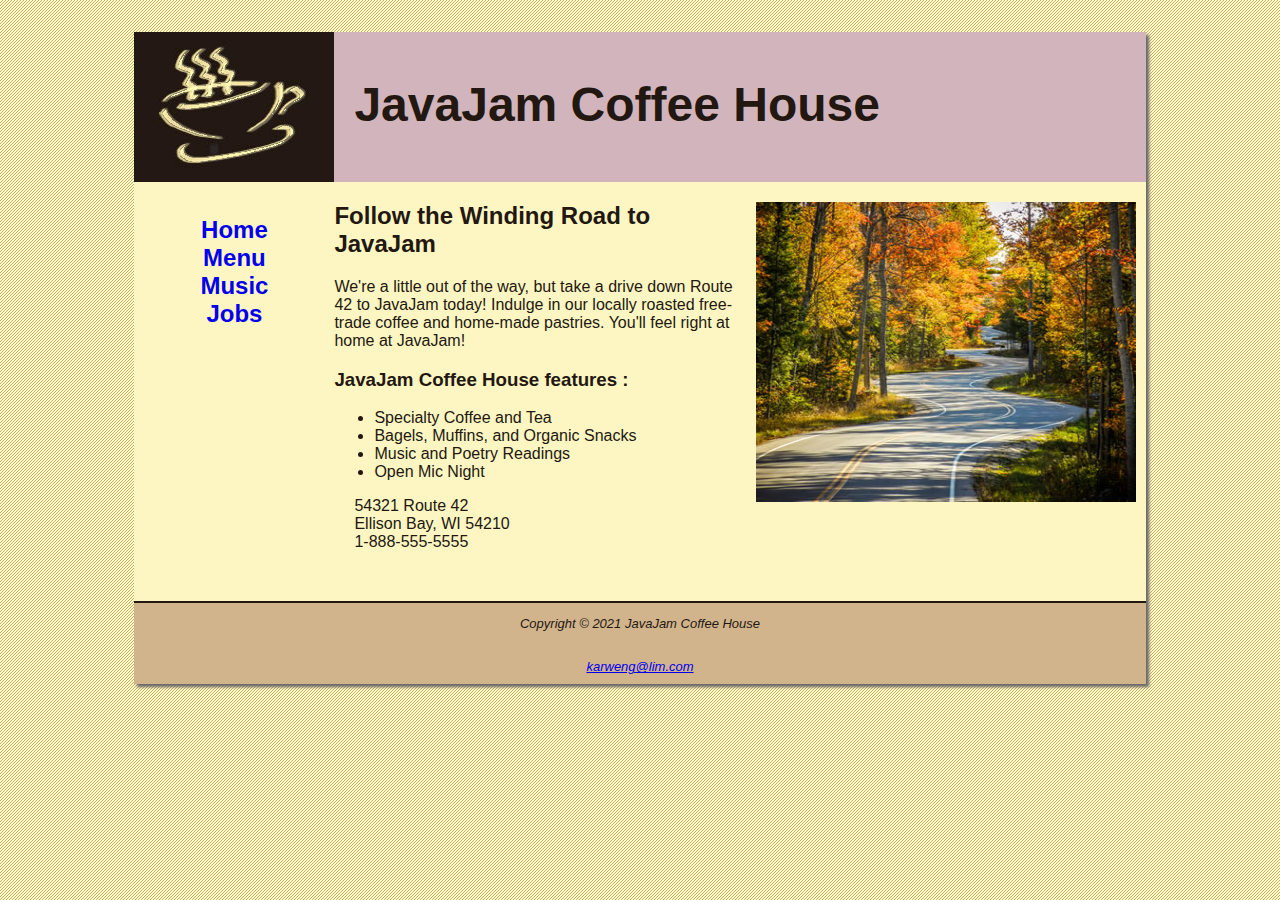
<file: Tutorial02/index.html>
<!DOCTYPE html>
<html lang="en">
<head>
    <meta charset="UTF-8">
    <meta name="viewport" content="width=device-width, initial-scale=1.0">
    <title>JavaJam Coffee House</title>
    <link rel = "stylesheet" href = "javajam.css">
</head>
<body>
    <div id = "wrapper">
        <header>
            <h1>
                JavaJam Coffee House
            </h1>
        </header>
            <nav>
                <ul>
                    <li>
                        <a href = "index.html">Home</a>
                    </li>
                    <li>
                        <a href = "menu.html">Menu</a>
                    </li>
                   <li>
                    <a href = "music.html">Music</a>
                   </li> 
                    <li>
                        <a href = "jobs.html">Jobs</a>
                    </li>

                </ul>
          
            </nav>
       
    
        <main>
            <img class = "floatright" src = "windingroad.jpg" alt = "winding road through the woods" width = "400" height = " 300">
            <h2>Follow the Winding Road to JavaJam</h2>
            <p>
                We're a little out of the way, but take a drive down Route 42 to JavaJam today! Indulge in
                our locally roasted free-trade coffee and home-made pastries. You'll feel right at home at
                JavaJam!
            </p>
            <h3>
                JavaJam Coffee House features : 
            </h3>
            <ul>
                <li>Specialty Coffee and Tea</li>
                <li>Bagels, Muffins, and Organic Snacks</li>
                <li>Music and Poetry Readings</li>
                <li>Open Mic Night</li>
            </ul>
    
            <div id = "address">
                54321 Route 42
                <br>
                Ellison Bay, WI 54210
                <br>
                1-888-555-5555
            </div>
        </main>
    
        <br>
        <footer>
            <p>
                Copyright © 2021 JavaJam Coffee House
            </p>
            <br>
            
            <a target = "_blank" href = "https://www.youtube.com/"><i>karweng@lim.com</i></a>
    
        </footer>

    </div>
    
</body>
</html>
</file>
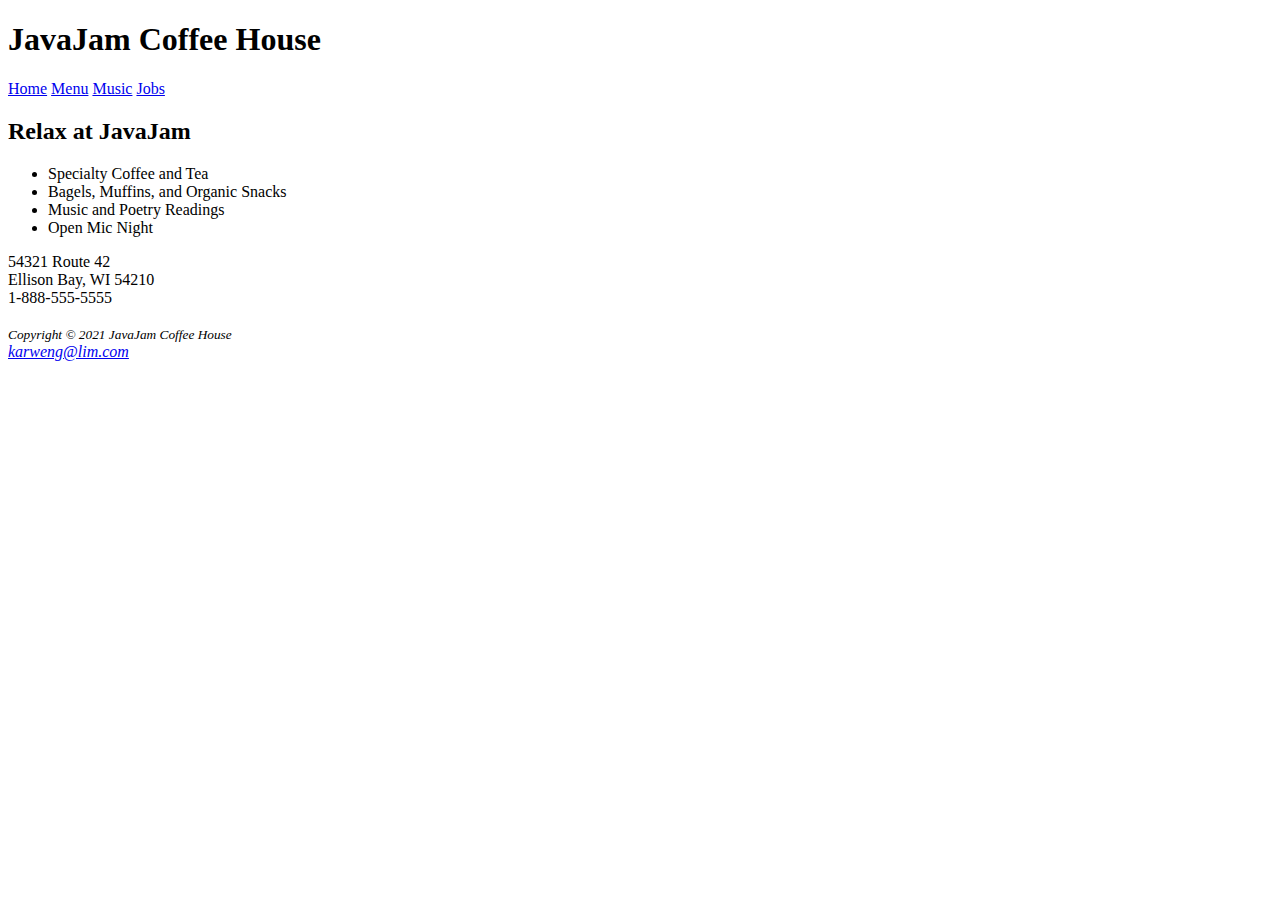
<file: Tutorial01/JavaJam/index.html>
<!DOCTYPE html>
<html lang="en">
<head>
    <meta charset="UTF-8">
    <meta name="viewport" content="width=device-width, initial-scale=1.0">
    <title>JavaJam Coffee House</title>
</head>
<body>
    <header>
        <h1>
            JavaJam Coffee House
        </h1>
    </header>

    <nav>
        <a href = "index.html">Home</a>
        <a href = "menu.html">Menu</a>
        <a href = "music.html">Music</a>
        <a href = "jobs.html">Jobs</a>
    </nav>
      

    <main>
        <h2>Relax at JavaJam</h2>
        <ul>
            <li>Specialty Coffee and Tea</li>
            <li>Bagels, Muffins, and Organic Snacks</li>
            <li>Music and Poetry Readings</li>
            <li>Open Mic Night</li>
        </ul>

        <div>
            54321 Route 42
            <br>
            Ellison Bay, WI 54210
            <br>
            1-888-555-5555
        </div>
    </main>

    <br>
    <footer>
        <i>
            <small>
                Copyright © 2021 JavaJam Coffee House

            </small>
        </i>
        <br>
        
        <a target = "_blank" href = "https://www.youtube.com/"><i>karweng@lim.com</i></a>

    </footer>
</body>
</html>
</file>
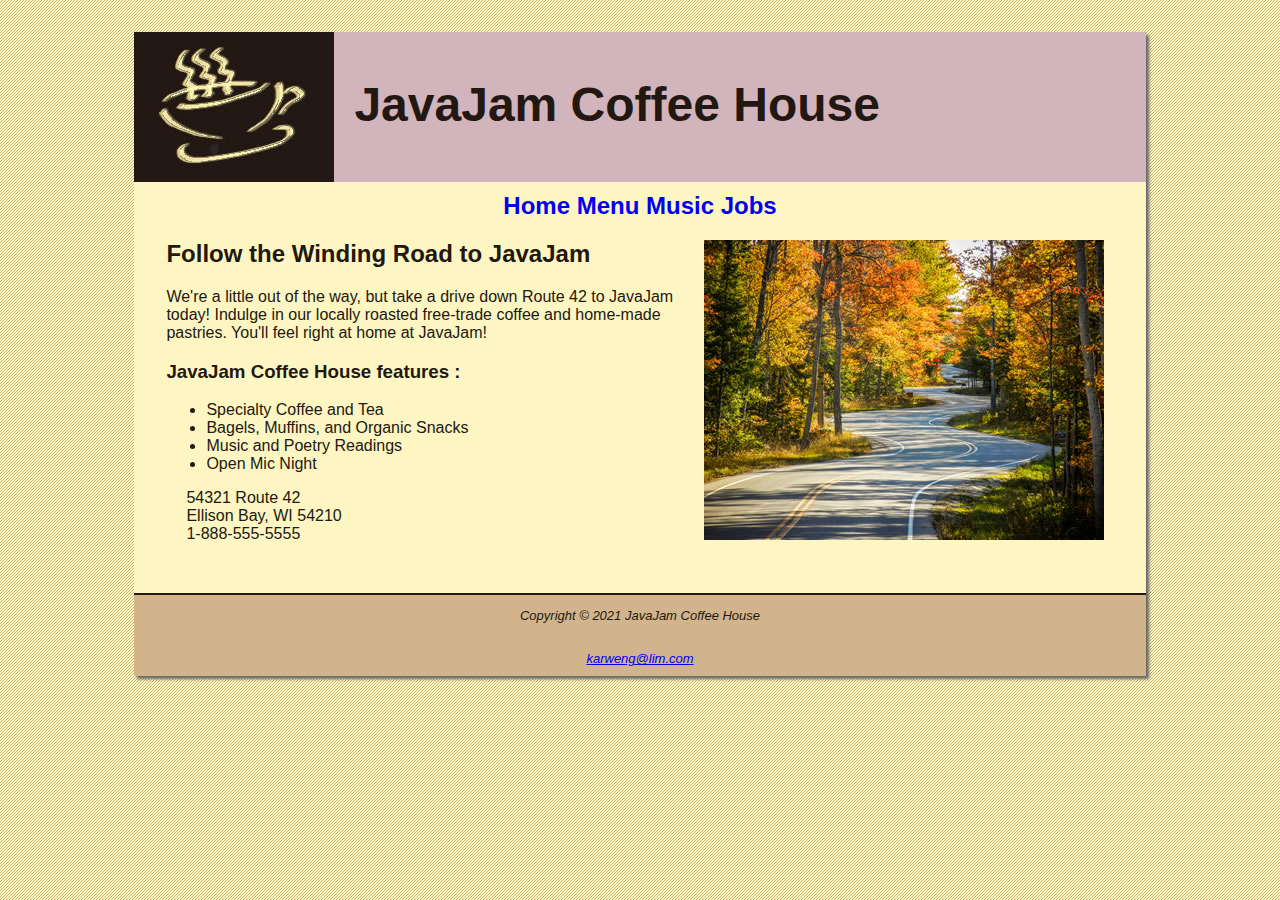
<file: Tutorial02/JavaJam2/index.html>
<!DOCTYPE html>
<html lang="en">
<head>
    <meta charset="UTF-8">
    <meta name="viewport" content="width=device-width, initial-scale=1.0">
    <title>JavaJam Coffee House</title>
    <link rel = "stylesheet" href = "javajam.css">
</head>
<body>
    <div id = "wrapper">
        <header>
            <h1>
                JavaJam Coffee House
            </h1>
        </header>
           <nav>
                <a href = "index.html">Home</a>
            
                <a href = "menu.html">Menu</a>
            
                <a href = "music.html">Music</a>
            
                <a href = "jobs.html">Jobs</a>
            </nav>
       
    
        <main>
            <img class = "floatright" src = "windingroad.jpg" alt = "winding road through the woods" width = "400" height = " 300">
            <h2>Follow the Winding Road to JavaJam</h2>
            <p>
                We're a little out of the way, but take a drive down Route 42 to JavaJam today! Indulge in
                our locally roasted free-trade coffee and home-made pastries. You'll feel right at home at
                JavaJam!
            </p>
            <h3>
                JavaJam Coffee House features : 
            </h3>
            <ul>
                <li>Specialty Coffee and Tea</li>
                <li>Bagels, Muffins, and Organic Snacks</li>
                <li>Music and Poetry Readings</li>
                <li>Open Mic Night</li>
            </ul>
    
            <div id = "address">
                54321 Route 42
                <br>
                Ellison Bay, WI 54210
                <br>
                1-888-555-5555
            </div>
        </main>
    
        <br>
        <footer>
            <p>
                Copyright © 2021 JavaJam Coffee House
            </p>
            <br>
            
            <a target = "_blank" href = "https://www.youtube.com/"><i>karweng@lim.com</i></a>
    
        </footer>

    </div>
    
</body>
</html>
</file>
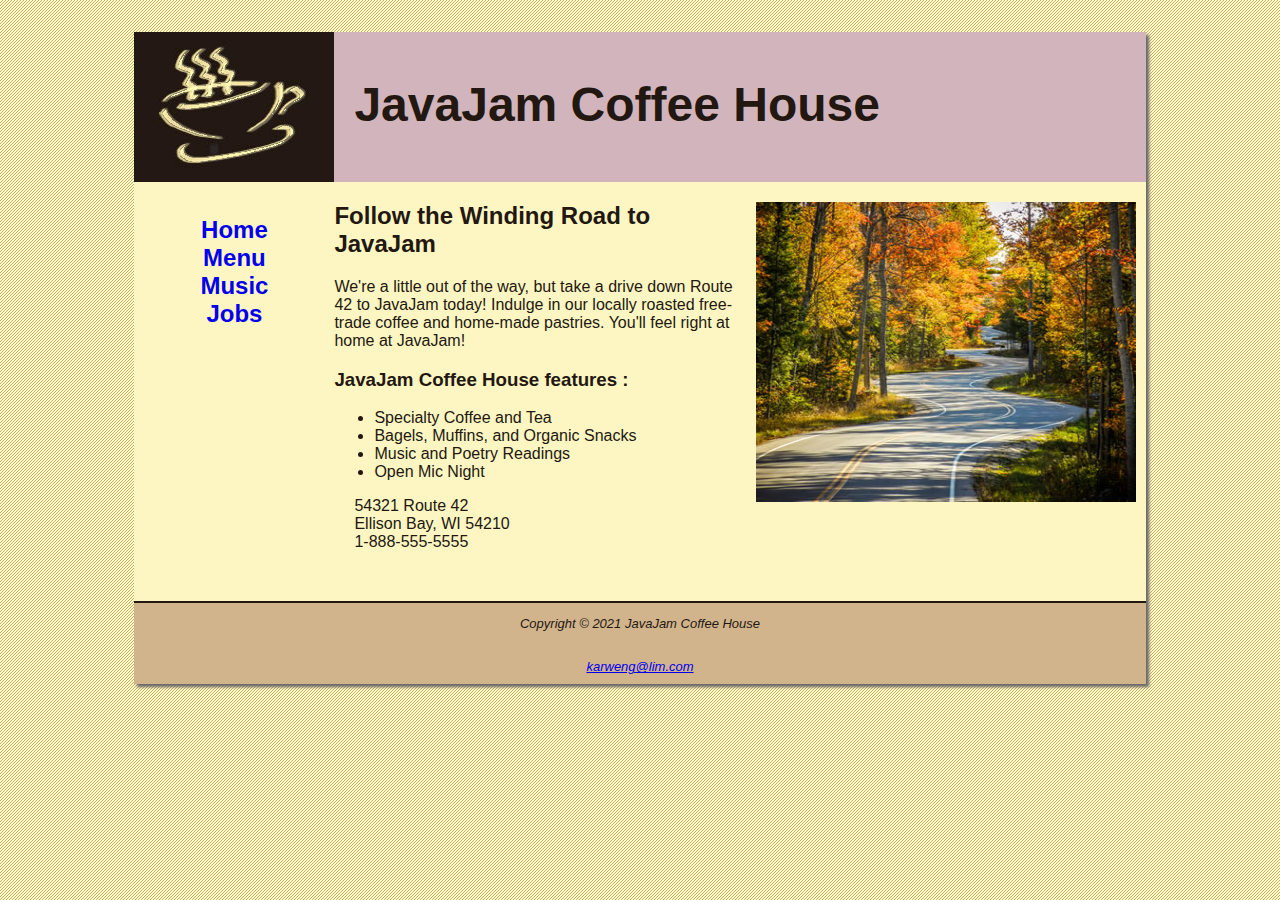
<file: Tutorial03/Q4/JavaJam/JavaJam4/index.html>
<!DOCTYPE html>
<html lang="en">
<head>
    <meta charset="UTF-8">
    <meta name="viewport" content="width=device-width, initial-scale=1.0">
    <title>JavaJam Coffee House</title>
    <link rel = "stylesheet" href = "javajam.css">
</head>
<body>
    <div id = "wrapper">
        <header>
            <h1>
                JavaJam Coffee House
            </h1>
        </header>
            <nav>
                <ul>
                    <li>
                        <a href = "index.html">Home</a>
                    </li>
                    <li>
                        <a href = "menu.html">Menu</a>
                    </li>
                   <li>
                    <a href = "music.html">Music</a>
                   </li> 
                    <li>
                        <a href = "jobs.html">Jobs</a>
                    </li>

                </ul>
          
            </nav>
       
    
        <main>
            <img class = "floatright" src = "windingroad.jpg" alt = "winding road through the woods" width = "400" height = " 300">
            <h2>Follow the Winding Road to JavaJam</h2>
            <p>
                We're a little out of the way, but take a drive down Route 42 to JavaJam today! Indulge in
                our locally roasted free-trade coffee and home-made pastries. You'll feel right at home at
                JavaJam!
            </p>
            <h3>
                JavaJam Coffee House features : 
            </h3>
            <ul>
                <li>Specialty Coffee and Tea</li>
                <li>Bagels, Muffins, and Organic Snacks</li>
                <li>Music and Poetry Readings</li>
                <li>Open Mic Night</li>
            </ul>
    
            <div id = "address">
                54321 Route 42
                <br>
                Ellison Bay, WI 54210
                <br>
                1-888-555-5555
            </div>
        </main>
    
        <br>
        <footer>
            <p>
                Copyright © 2021 JavaJam Coffee House
            </p>
            <br>
            
            <a target = "_blank" href = "https://www.youtube.com/"><i>karweng@lim.com</i></a>
    
        </footer>

    </div>
</body>
</html>
</file>
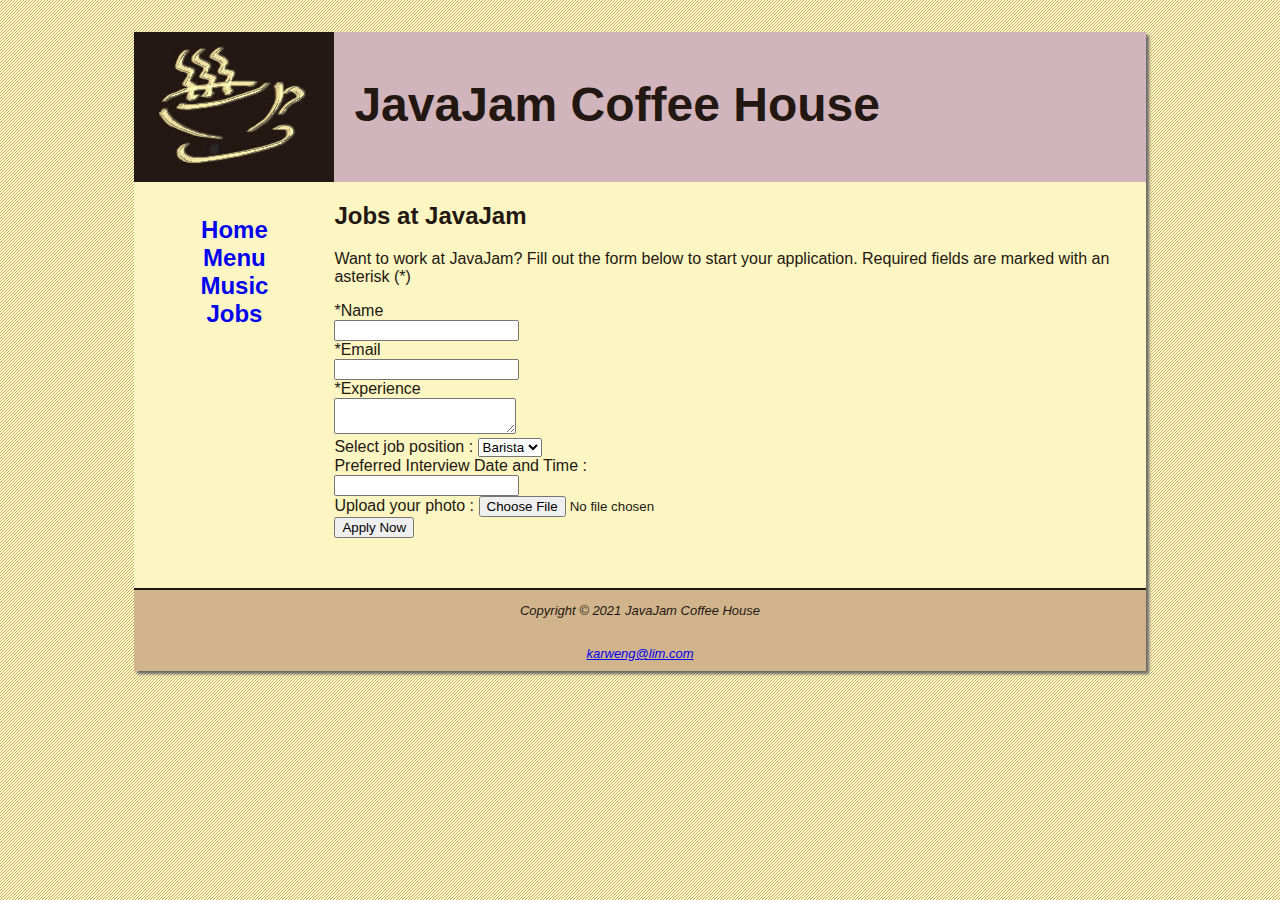
<file: Tutorial02/jobs.html>
<!DOCTYPE html>
<html lang="en">
<head>
    <meta charset="UTF-8">
    <meta name="viewport" content="width=device-width, initial-scale=1.0">
    <title>JavaJam Coffee House Jobs</title>
    <link rel = "stylesheet" href = "javajam.css">
</head>
<body>

    <div id = "wrapper">
        <header>
            <h1>
                JavaJam Coffee House
            </h1>
        </header>
    
        <nav>
            <ul>
                <li>
                    <a href = "index.html">Home</a>
                </li>
                <li>
                    <a href = "menu.html">Menu</a>
                </li>
               <li>
                <a href = "music.html">Music</a>
               </li> 
                <li>
                    <a href = "jobs.html">Jobs</a>
                </li>

            </ul>
        </nav>
          
        <main>
            <h2>Jobs at JavaJam</h2>
            <p>Want to work at JavaJam? Fill out the form below to start your application. Required fields are marked with an asterisk (*)</p>
            <form method = "post" action = "http://webdevbasics.net/scripts/javajam8.php">
                <label for = "name">*Name</label>
                <br>
                <input type = "text" id = "name">
                <br>
                <label for = "email">*Email</label>
                <br>
                <input type = "text" id = "email">
                <br>
                <label for = "experience">*Experience</label>
                <br>
                <textarea></textarea>
                <br>
                <label for = "position">Select job position : </label>
                
                <select name = "position">
                    <option  value = "barista">Barista</option>
                </select>
                <br>
                <label for = "interview">Preferred Interview Date and Time :</label>
                <br>
                <input type = "datetime">
                <br>
                <label for ="photo">Upload your photo :</label>
                <input type = "file">
                <br>
                <button>Apply Now</button>
            </form>
        </main>
    
        <br>
        <footer>
            <p>
                Copyright © 2021 JavaJam Coffee House
            </p>
            <br>
            
            <a target = "_blank" href = "https://www.youtube.com/"><i>karweng@lim.com</i></a>
    
        </footer>

    </div>
 
</body>
</html>
</file>
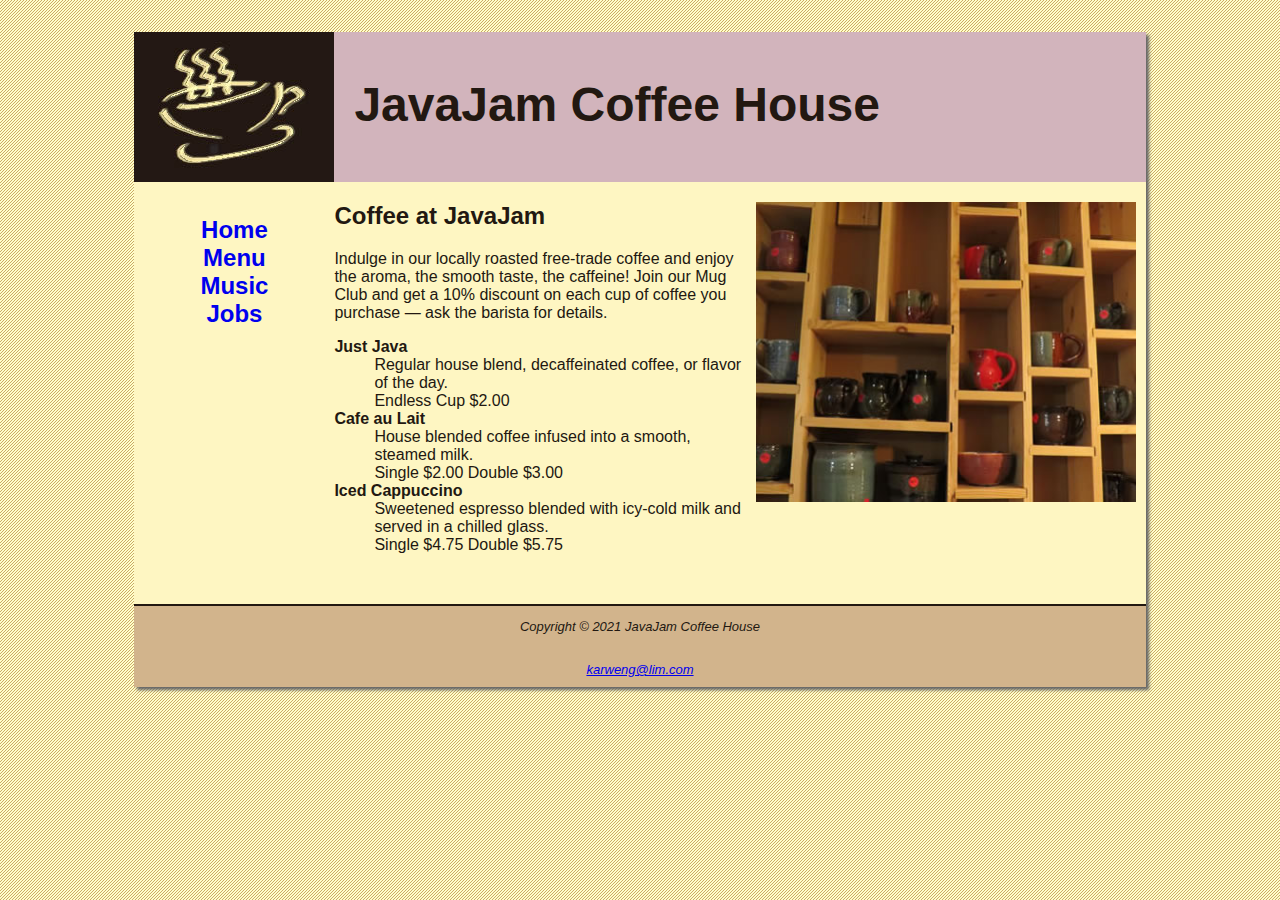
<file: Tutorial02/menu.html>
<!DOCTYPE html>
<html lang="en">
<head>
    <meta charset="UTF-8">
    <meta name="viewport" content="width=device-width, initial-scale=1.0">
    <title>JavaJam Coffee House</title>
    <link rel = "stylesheet" href = "javajam.css">
</head>
<body>
<div id = "wrapper">

    <header>
        <h1>
            JavaJam Coffee House
        </h1>
    </header>

        <nav>
            <ul>
                <li>
                    <a href = "index.html">Home</a>
                </li>
                <li>
                    <a href = "menu.html">Menu</a>
                </li>
               <li>
                <a href = "music.html">Music</a>
               </li> 
                <li>
                    <a href = "jobs.html">Jobs</a>
                </li>

            </ul>
        </nav>
        

    <main>
        <img class = "floatright" src = "mugs.jpg" alt = "mugs on a wall" width = "400" height = "300">
        <h2>Coffee at JavaJam</h2>
        <p>
            Indulge in our locally roasted free-trade coffee and enjoy the aroma, the smooth taste, the
            caffeine! Join our Mug Club and get a 10% discount on each cup of coffee you purchase —
            ask the barista for details.

        </p>
            <dt>
                <strong>
                    Just Java
                </strong>
                <dd>
                    Regular house blend, decaffeinated coffee, or flavor of the day.
                </dd>
                <dd>
                    Endless Cup $2.00
                </dd>
            </dt>

            <dt>
                <strong>
                    Cafe au Lait
                </strong>
                <dd>
                    House blended coffee infused into a smooth, steamed milk.
                </dd>
                <dd>
                    Single $2.00 Double $3.00
                </dd>
            </dt>

            <dt>
                <strong>
                    Iced Cappuccino
                </strong>
                <dd>
                    Sweetened espresso blended with icy-cold milk and served in a chilled glass.
                </dd>
                <dd>
                    Single $4.75 Double $5.75
                </dd>
            </dt>

    </main>

    <br>
    <footer>
        <p>
            Copyright © 2021 JavaJam Coffee House
        </p>
        <br>
        
        <a target = "_blank" href = "https://www.youtube.com/"><i>karweng@lim.com</i></a>

    </footer>
</div>
 
</body>
</html>
</file>
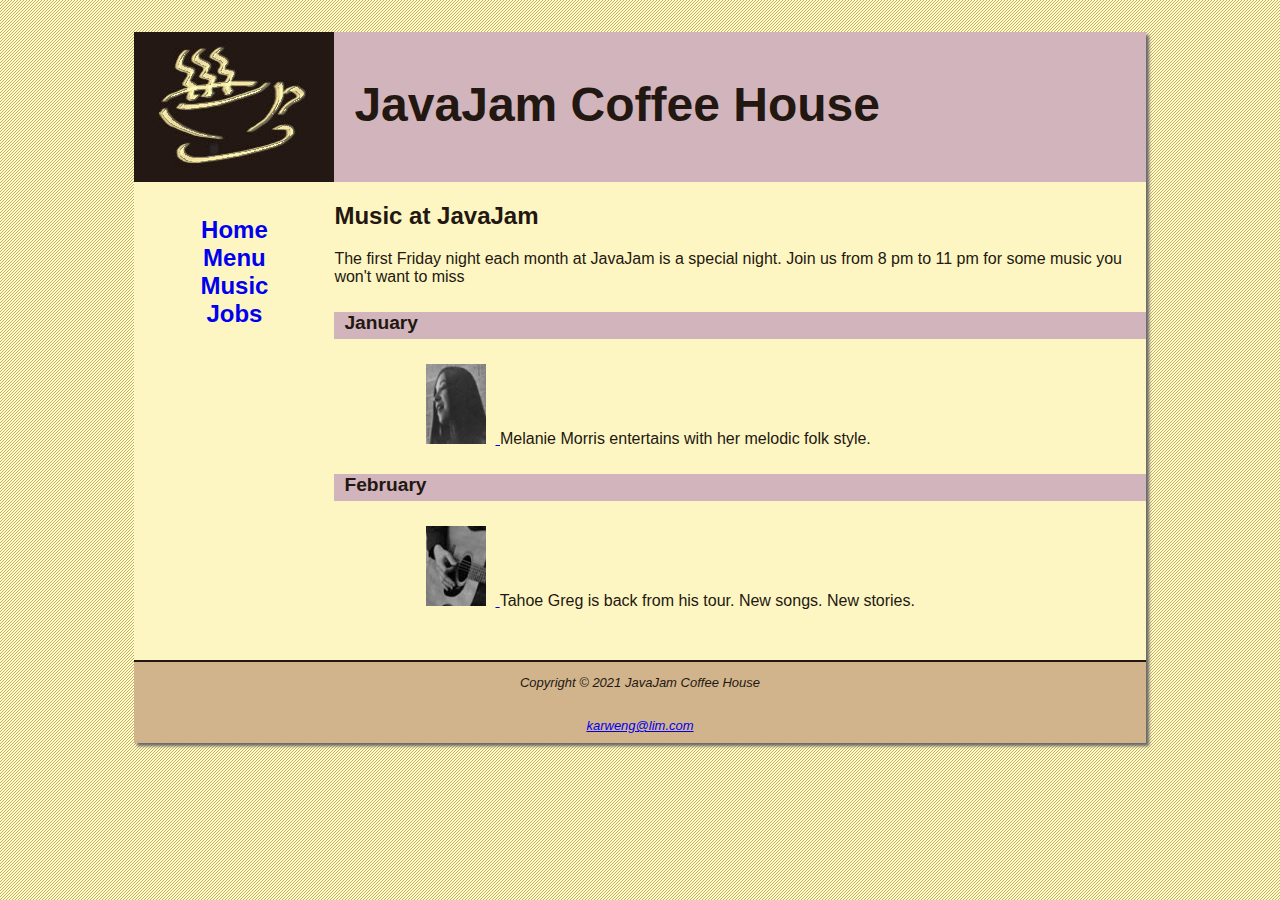
<file: Tutorial02/music.html>
<!DOCTYPE html>
<html lang="en">
<head>
    <meta charset="UTF-8">
    <meta name="viewport" content="width=device-width, initial-scale=1.0">
    <title>JavaJam Coffee House Music</title>
    <link rel = "stylesheet" href = "javajam.css">
</head>
<body>
    <div id = "wrapper">
        <header>
            <h1>
                JavaJam Coffee House
            </h1>
        </header>
    
        <nav>
            <ul>
                <li>
                    <a href = "index.html">Home</a>
                </li>
                <li>
                    <a href = "menu.html">Menu</a>
                </li>
               <li>
                <a href = "music.html">Music</a>
               </li> 
                <li>
                    <a href = "jobs.html">Jobs</a>
                </li>

            </ul>
        </nav>
            
        <main>
            <h2>Music at JavaJam</h2>
            <p>
            The first Friday night each month at JavaJam is a special night. Join us from 8 pm to 11
            pm for some music you won't want to miss
            </p>
            <div>
                <h4>
                    January
                </h4>
                <div class = "details">
                    <a href = "melanie.jpg">
                        <img src = "melaniethumb.jpg" alt = "Melanie Morris" width = "80" height = "80">
                    </a>
                    Melanie Morris entertains with her melodic folk style.
                </div>
               
            </div>
    
            <div>
                <h4>
                    February
                </h4>
                <div class = "details">
                    <a href = "greg.jpg">
                        <img src = "gregthumb.jpg" alt = "Tahoe Greg" width = "80" height = "80">
                    </a>
                    Tahoe Greg is back from his tour. New songs. New stories.                    
                </div>
            </div>
    
           
        </main>
    
        <br>
        <footer>
            <p>
                Copyright © 2021 JavaJam Coffee House
            </p>
            <br>
            
            <a target = "_blank" href = "https://www.youtube.com/"><i>karweng@lim.com</i></a>
    
        </footer>
    </div>
   
</body>
</html>
</file>
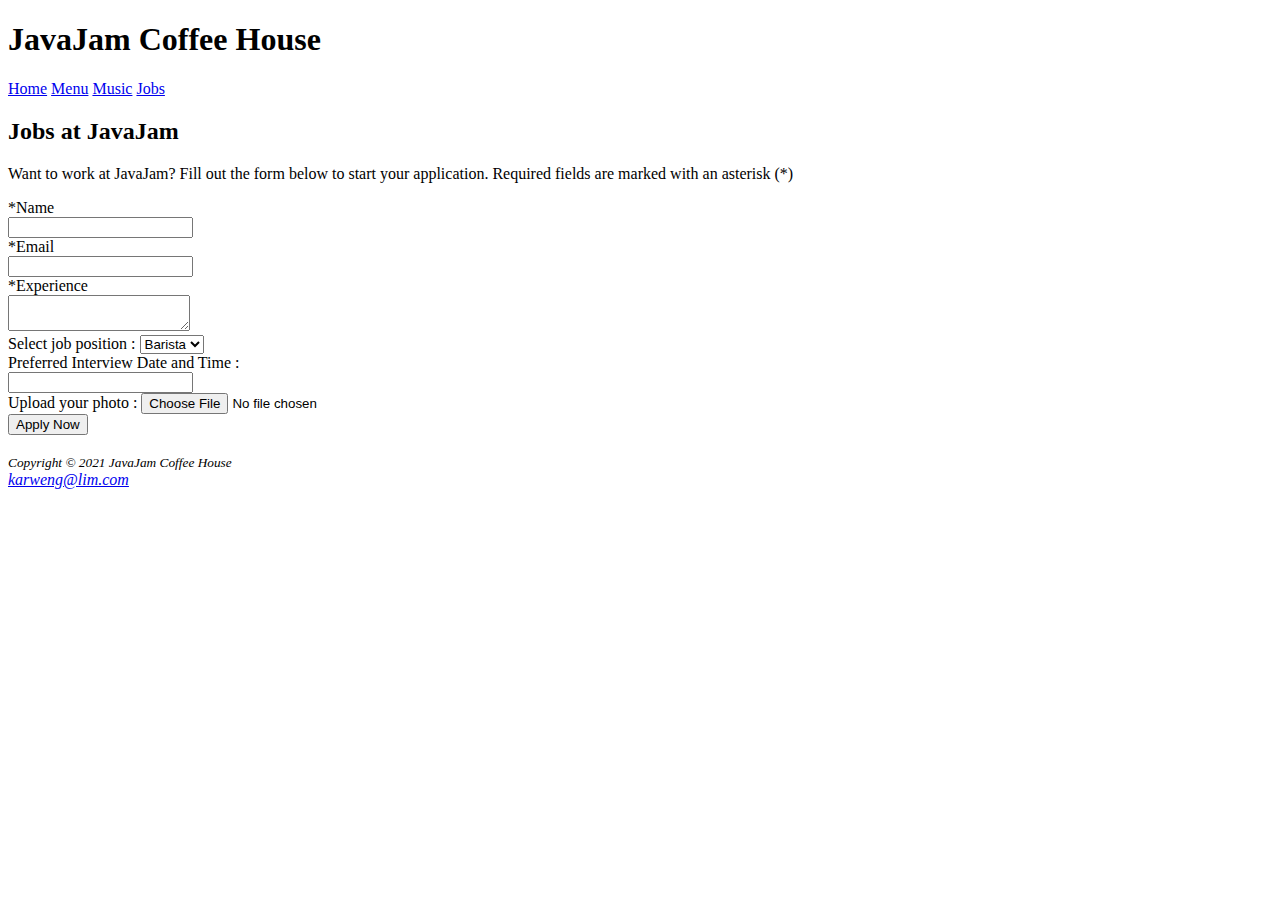
<file: Tutorial01/JavaJam/jobs.html>
<!DOCTYPE html>
<html lang="en">
<head>
    <meta charset="UTF-8">
    <meta name="viewport" content="width=device-width, initial-scale=1.0">
    <title>JavaJam Coffee House Jobs</title>
</head>
<body>
    <header>
        <h1>
            JavaJam Coffee House
        </h1>
    </header>

        <nav>
            <a href = "index.html">Home</a>
            <a href = "menu.html">Menu</a>
            <a href = "music.html">Music</a>
            <a href = "jobs.html">Jobs</a>
        </nav>

    <main>
        <h2>Jobs at JavaJam</h2>
        <p>Want to work at JavaJam? Fill out the form below to start your application. Required fields are marked with an asterisk (*)</p>
        <form method = "post" action = "http://webdevbasics.net/scripts/javajam8.php">
            <label for = "name">*Name</label>
            <br>
            <input type = "text" id = "name">
            <br>
            <label for = "email">*Email</label>
            <br>
            <input type = "text" id = "email">
            <br>
            <label for = "experience">*Experience</label>
            <br>
            <textarea></textarea>
            <br>
            <label for = "position">Select job position : </label>
            
            <select name = "position">
                <option  value = "barista">Barista</option>
            </select>
            <br>
            <label for = "interview">Preferred Interview Date and Time :</label>
            <br>
            <input type = "datetime">
            <br>
            <label for ="photo">Upload your photo :</label>
            <input type = "file">
            <br>
            <button>Apply Now</button>
        </form>
    </main>

    <br>
    <footer>
        <i>
            <small>
                Copyright © 2021 JavaJam Coffee House

            </small>
        </i>
        <br>
        
        <a target = "_blank" href = "https://www.youtube.com/"><i>karweng@lim.com</i></a>

    </footer>
</body>
</html>
</file>
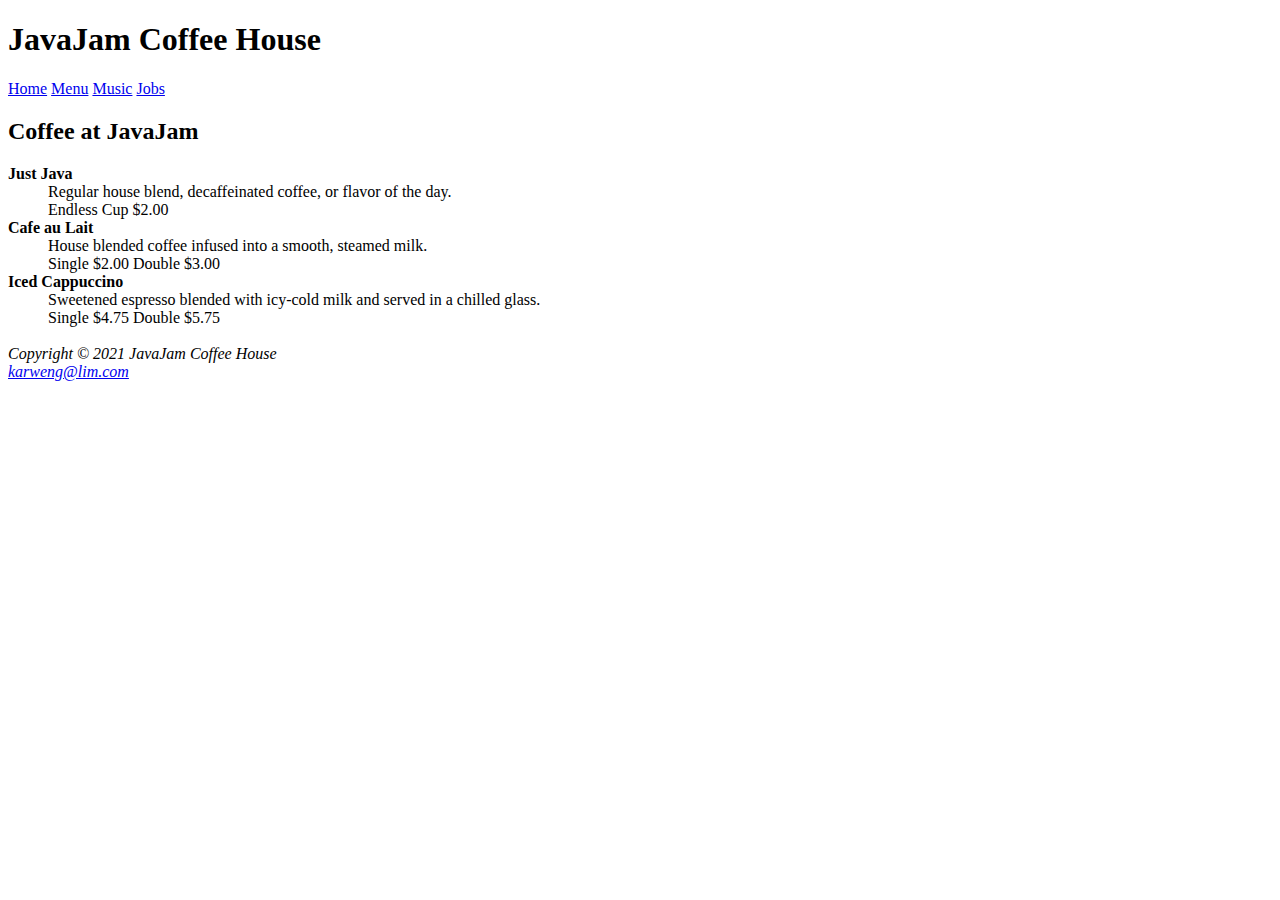
<file: Tutorial01/JavaJam/menu.html>
<!DOCTYPE html>
<html lang="en">
<head>
    <meta charset="UTF-8">
    <meta name="viewport" content="width=device-width, initial-scale=1.0">
    <title>JavaJam Coffee House</title>
</head>
<body>
    <header>
        <h1>
            JavaJam Coffee House
        </h1>
        <a href = "index.html">Home</a>
        <a href = "menu.html">Menu</a>
        <a href = "music.html">Music</a>
        <a href = "jobs.html">Jobs</a>
    </header>

    <main>
        <h2>Coffee at JavaJam</h2>
            <dt>
                <strong>
                    Just Java
                </strong>
                <dd>
                    Regular house blend, decaffeinated coffee, or flavor of the day.
                </dd>
                <dd>
                    Endless Cup $2.00
                </dd>
            </dt>

            <dt>
                <strong>
                    Cafe au Lait
                </strong>
                <dd>
                    House blended coffee infused into a smooth, steamed milk.
                </dd>
                <dd>
                    Single $2.00 Double $3.00
                </dd>
            </dt>

            <dt>
                <strong>
                    Iced Cappuccino
                </strong>
                <dd>
                    Sweetened espresso blended with icy-cold milk and served in a chilled glass.
                </dd>
                <dd>
                    Single $4.75 Double $5.75
                </dd>
            </dt>

    </main>

    <br>
    <footer>
        <i>
            Copyright © 2021 JavaJam Coffee House
        </i>
        <br>
        
        <a target = "_blank" href = "https://www.youtube.com/"><i>karweng@lim.com</i></a>

    </footer>
</body>
</html>
</file>
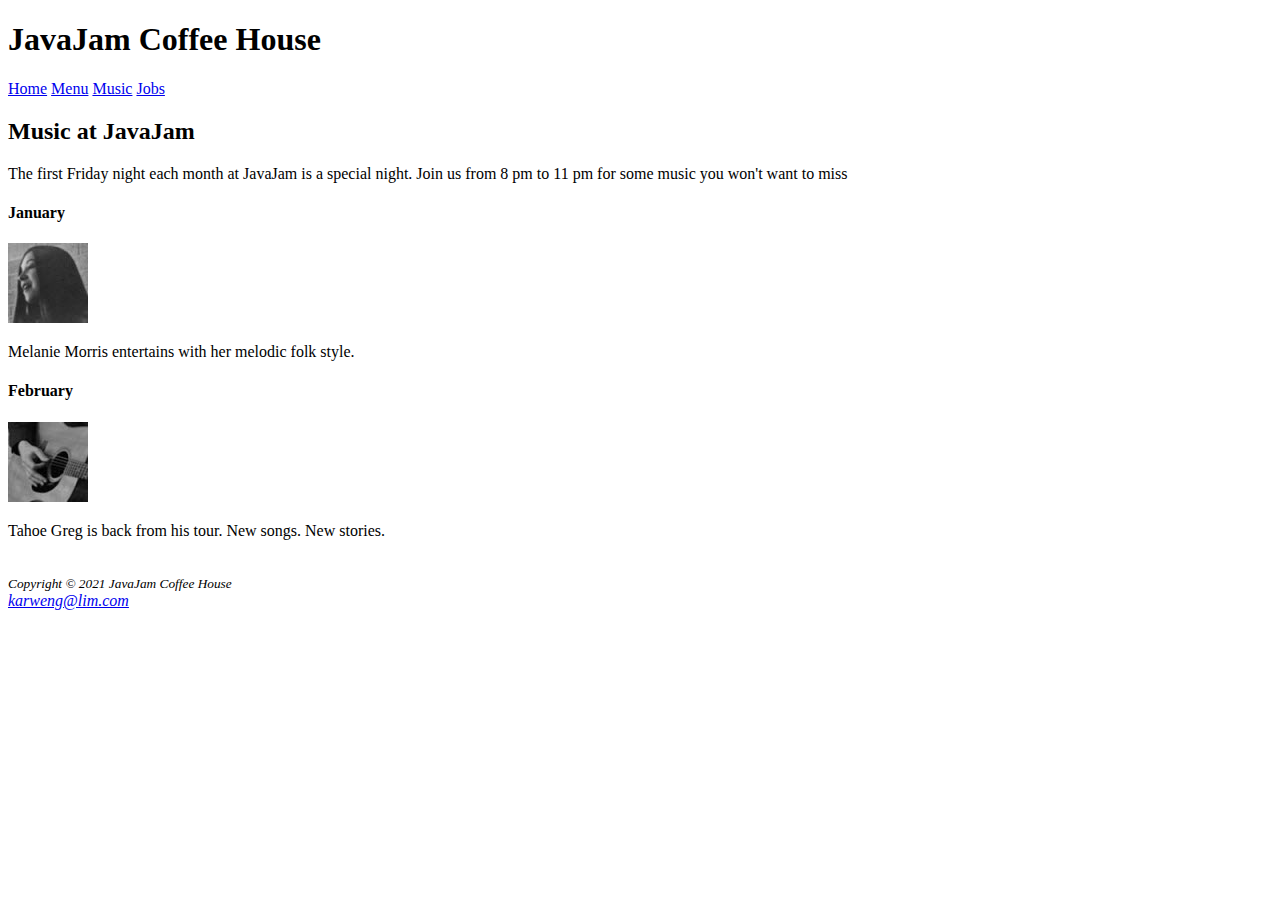
<file: Tutorial01/JavaJam/music.html>
<!DOCTYPE html>
<html lang="en">
<head>
    <meta charset="UTF-8">
    <meta name="viewport" content="width=device-width, initial-scale=1.0">
    <title>JavaJam Coffee House Music</title>
</head>
<body>
    <header>
        <h1>
            JavaJam Coffee House
        </h1>
    </header>

        <nav>
            <a href = "index.html">Home</a>
            <a href = "menu.html">Menu</a>
            <a href = "music.html">Music</a>
            <a href = "jobs.html">Jobs</a>

        </nav>
     

    <main>
        <h2>Music at JavaJam</h2>
        <p>
        The first Friday night each month at JavaJam is a special night. Join us from 8 pm to 11
        pm for some music you won't want to miss
        </p>
        <div>
            <h4>
                January
            </h4>
            <img src = "melaniethumb.jpg">
            <p>Melanie Morris entertains with her melodic folk style.
            </p> <!-- This can be achieved with div following the guideline-->
        </div>

        <div>
            <h4>
                February
            </h4>
            <img src = "gregthumb.jpg">
            <p>
                Tahoe Greg is back from his tour. New songs. New stories.
            </p> <!-- This can be achieved with div following the guideline-->
        </div>

       
    </main>

    <br>
    <footer>
        <i>
            <small>
                Copyright © 2021 JavaJam Coffee House

            </small>
        </i>
        <br>
        
        <a target = "_blank" href = "https://www.youtube.com/"><i>karweng@lim.com</i></a>

    </footer>
</body>
</html>
</file>
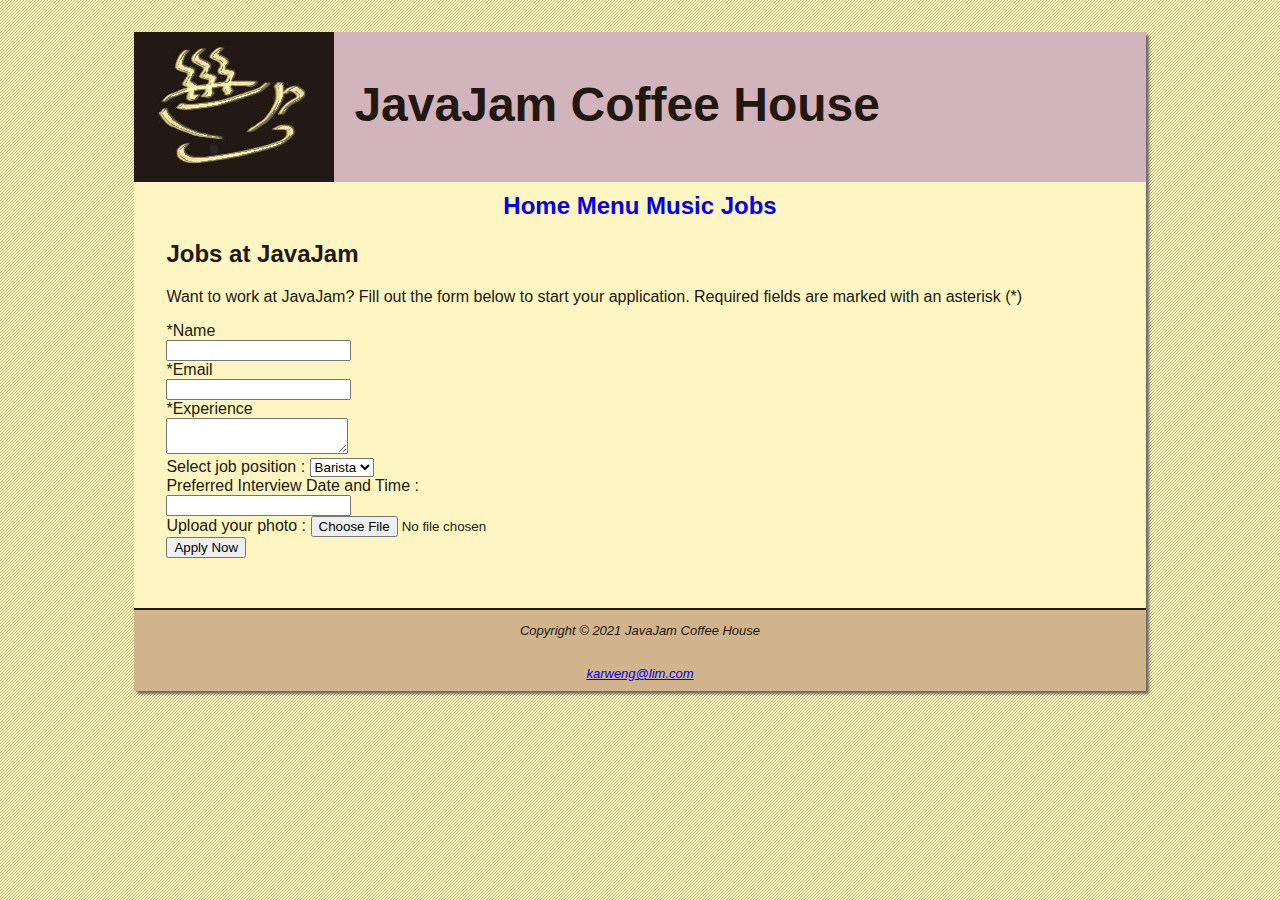
<file: Tutorial02/JavaJam2/jobs.html>
<!DOCTYPE html>
<html lang="en">
<head>
    <meta charset="UTF-8">
    <meta name="viewport" content="width=device-width, initial-scale=1.0">
    <title>JavaJam Coffee House Jobs</title>
    <link rel = "stylesheet" href = "javajam.css">
</head>
<body>

    <div id = "wrapper">
        <header>
            <h1>
                JavaJam Coffee House
            </h1>
        </header>
    
        <nav>
            <a href = "index.html">Home</a>
        
            <a href = "menu.html">Menu</a>
        
            <a href = "music.html">Music</a>
        
            <a href = "jobs.html">Jobs</a>
        </nav>
   
        <main>
            <h2>Jobs at JavaJam</h2>
            <p>Want to work at JavaJam? Fill out the form below to start your application. Required fields are marked with an asterisk (*)</p>
            <form method = "post" action = "http://webdevbasics.net/scripts/javajam8.php">
                <label for = "name">*Name</label>
                <br>
                <input type = "text" id = "name">
                <br>
                <label for = "email">*Email</label>
                <br>
                <input type = "text" id = "email">
                <br>
                <label for = "experience">*Experience</label>
                <br>
                <textarea></textarea>
                <br>
                <label for = "position">Select job position : </label>
                
                <select name = "position">
                    <option  value = "barista">Barista</option>
                </select>
                <br>
                <label for = "interview">Preferred Interview Date and Time :</label>
                <br>
                <input type = "datetime">
                <br>
                <label for ="photo">Upload your photo :</label>
                <input type = "file">
                <br>
                <button>Apply Now</button>
            </form>
        </main>
    
        <br>
        <footer>
            <p>
                Copyright © 2021 JavaJam Coffee House
            </p>
            <br>
            
            <a target = "_blank" href = "https://www.youtube.com/"><i>karweng@lim.com</i></a>
    
        </footer>

    </div>
 
</body>
</html>
</file>
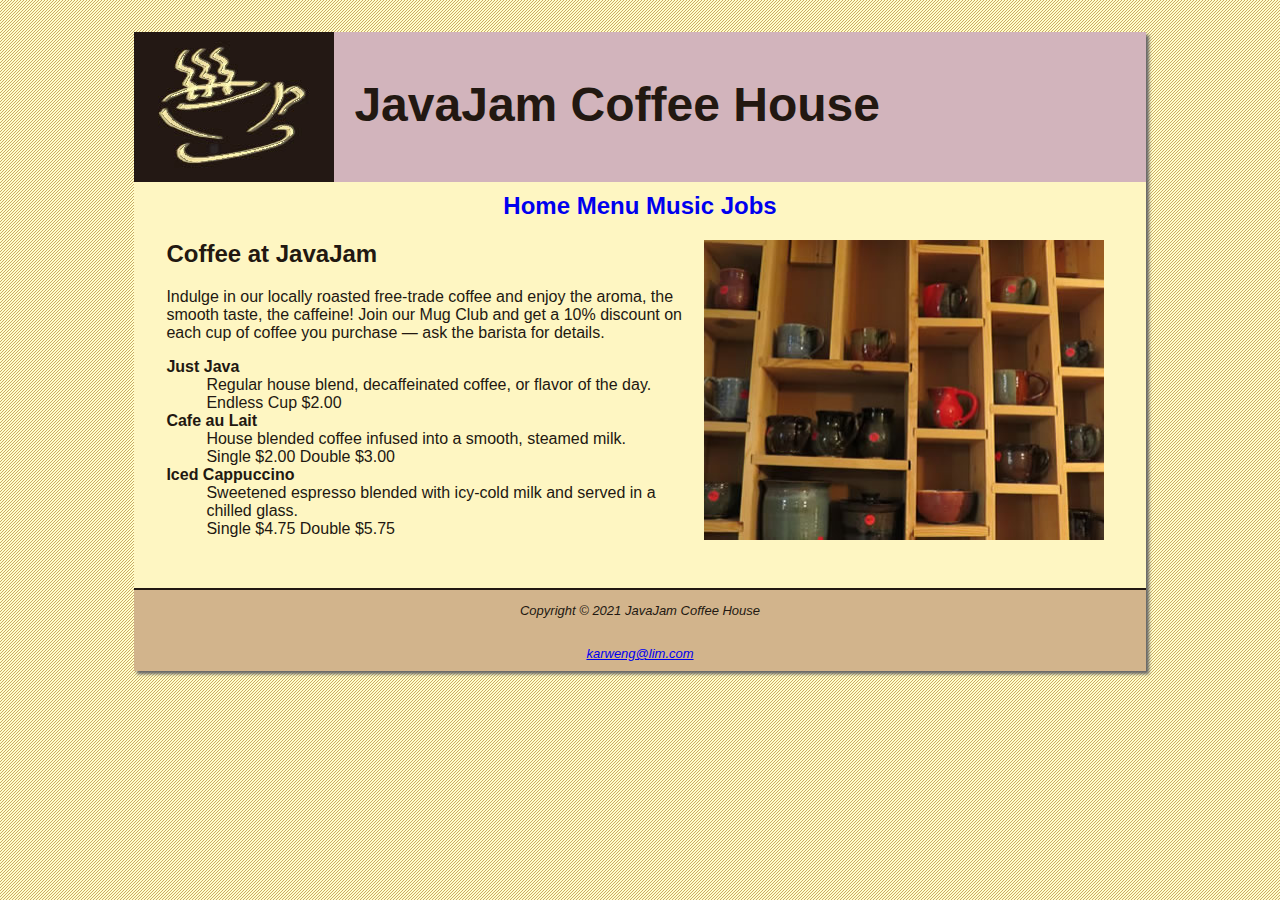
<file: Tutorial02/JavaJam2/menu.html>
<!DOCTYPE html>
<html lang="en">
<head>
    <meta charset="UTF-8">
    <meta name="viewport" content="width=device-width, initial-scale=1.0">
    <title>JavaJam Coffee House</title>
    <link rel = "stylesheet" href = "javajam.css">
</head>
<body>
<div id = "wrapper">

    <header>
        <h1>
            JavaJam Coffee House
        </h1>
    </header>

    <nav>
        <a href = "index.html">Home</a>
    
        <a href = "menu.html">Menu</a>
    
        <a href = "music.html">Music</a>
    
        <a href = "jobs.html">Jobs</a>
    </nav>

        

    <main>
        <img class = "floatright" src = "mugs.jpg" alt = "mugs on a wall" width = "400" height = "300">
        <h2>Coffee at JavaJam</h2>
        <p>
            Indulge in our locally roasted free-trade coffee and enjoy the aroma, the smooth taste, the
            caffeine! Join our Mug Club and get a 10% discount on each cup of coffee you purchase —
            ask the barista for details.

        </p>
            <dt>
                <strong>
                    Just Java
                </strong>
                <dd>
                    Regular house blend, decaffeinated coffee, or flavor of the day.
                </dd>
                <dd>
                    Endless Cup $2.00
                </dd>
            </dt>

            <dt>
                <strong>
                    Cafe au Lait
                </strong>
                <dd>
                    House blended coffee infused into a smooth, steamed milk.
                </dd>
                <dd>
                    Single $2.00 Double $3.00
                </dd>
            </dt>

            <dt>
                <strong>
                    Iced Cappuccino
                </strong>
                <dd>
                    Sweetened espresso blended with icy-cold milk and served in a chilled glass.
                </dd>
                <dd>
                    Single $4.75 Double $5.75
                </dd>
            </dt>

    </main>

    <br>
    <footer>
        <p>
            Copyright © 2021 JavaJam Coffee House
        </p>
        <br>
        
        <a target = "_blank" href = "https://www.youtube.com/"><i>karweng@lim.com</i></a>

    </footer>
</div>
 
</body>
</html>
</file>
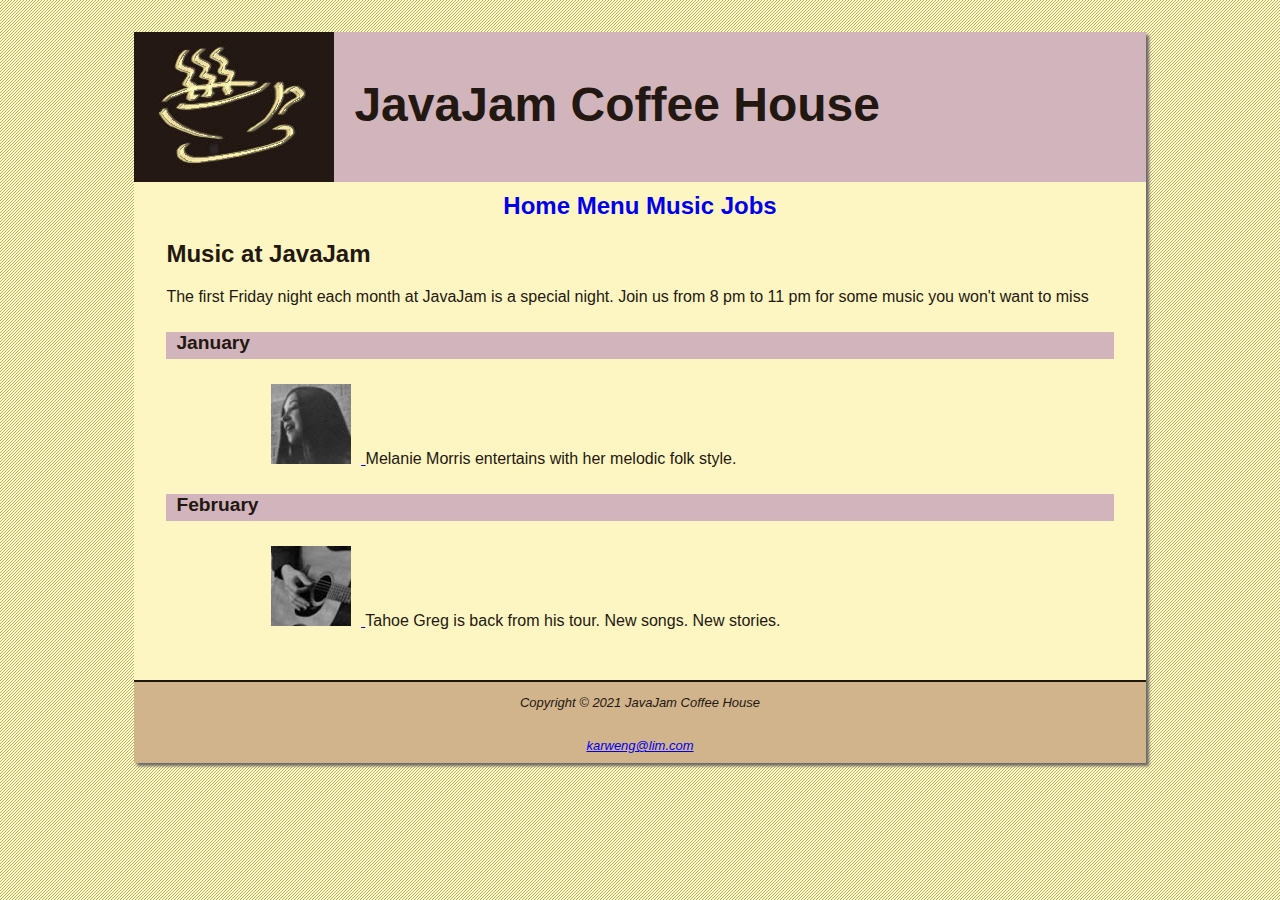
<file: Tutorial02/JavaJam2/music.html>
<!DOCTYPE html>
<html lang="en">
<head>
    <meta charset="UTF-8">
    <meta name="viewport" content="width=device-width, initial-scale=1.0">
    <title>JavaJam Coffee House Music</title>
    <link rel = "stylesheet" href = "javajam.css">
</head>
<body>
    <div id = "wrapper">
        <header>
            <h1>
                JavaJam Coffee House
            </h1>
        </header>
    
        <nav>
            <a href = "index.html">Home</a>
        
            <a href = "menu.html">Menu</a>
        
            <a href = "music.html">Music</a>
        
            <a href = "jobs.html">Jobs</a>
        </nav>
   
            
        <main>
            <h2>Music at JavaJam</h2>
            <p>
            The first Friday night each month at JavaJam is a special night. Join us from 8 pm to 11
            pm for some music you won't want to miss
            </p>
            <div>
                <h4>
                    January
                </h4>
                <div class = "details">
                    <a href = "melanie.jpg">
                        <img src = "melaniethumb.jpg" alt = "Melanie Morris" width = "80" height = "80">
                    </a>
                    Melanie Morris entertains with her melodic folk style.
                </div>
               
            </div>
    
            <div>
                <h4>
                    February
                </h4>
                <div class = "details">
                    <a href = "greg.jpg">
                        <img src = "gregthumb.jpg" alt = "Tahoe Greg" width = "80" height = "80">
                    </a>
                    Tahoe Greg is back from his tour. New songs. New stories.                    
                </div>
            </div>
    
           
        </main>
    
        <br>
        <footer>
            <p>
                Copyright © 2021 JavaJam Coffee House
            </p>
            <br>
            
            <a target = "_blank" href = "https://www.youtube.com/"><i>karweng@lim.com</i></a>
    
        </footer>
    </div>
   
</body>
</html>
</file>
<file: Tutorial02/javajam.css>
*{
    box-sizing: border-box;}

header,nav,main,footer {
        display : block;
}

body{
    background-color : #FCEBB6;
    color : #221811;
    font-family : Verdana, Arial, sans-serif;
    background-image : url(background.gif)
}

header{
    background-color :  #D2B4BC;
    height : 150px;
    background-image:url(javajamlogo.jpg);
    background-repeat : no-repeat;
}

#wrapper {
    background-color :#FEF6C2;
    width : 80%;
    margin-right : auto;
    margin-left : auto;
    min-width : 900px;
    max-width : 1280px;
    box-shadow : 3px 3px 3px #666666;

}

nav {
    text-align : center;
    font-weight : bold;
    font-size : 1.5em;
    padding-top : 10px;
    float : left;
    width : 200px;
}

nav ul {
    list-style-type : none;
    padding-left : 0
}

nav a{
    text-decoration : none;
}

main{
    /* padding-left : 2em;
    padding-right : 2em;
    padding-bottom : 2em; */
    /* display : block; */
    padding : 0 0 2em 0;
    margin-left : 200px;
    background-color : #FEF6C2
}

footer {
    background-color : #D2B48C;
    font-size : small;
    font-style : italic;
    text-align : center;
    padding-bottom : 10px;
    border-top : 2px #221811 solid;
}

h1 {
    padding-top : 45px;
    padding-left : 220px;
    font-size : 3em;
}
h4{
    background-color : #d2b4bc;
    font-size : 1.2em;
    padding-left : 10px;
    padding-bottom : 5px;
}
img {
    padding-left : 10px;
    padding-right : 10px;
}

#address {
    padding-left : 20px;
}

.details {
    padding-left : 10%;
    padding-right : 10%;
}

.floatright{
    float : right;
}
</file>
<file: Tutorial02/JavaJam2/javajam.css>
body{
    background-color : #FCEBB6;
    color : #221811;
    font-family : Verdana, Arial, sans-serif;
    background-image : url(background.gif)
}

header{
    background-color :  #D2B4BC;
    height : 150px;
    background-image:url(javajamlogo.jpg);
    background-repeat : no-repeat;
}

#wrapper {
    background-color :#FEF6C2;
    width : 80%;
    margin-right : auto;
    margin-left : auto;
    min-width : 900px;
    max-width : 1280px;
    box-shadow : 3px 3px 3px #666666;

}

nav {
    text-align : center;
    font-weight : bold;
    font-size : 1.5em;
    padding-top : 10px;
    
}



nav a{
    text-decoration : none;
}

main{
    padding-left : 2em;
    padding-right : 2em;
    padding-bottom : 2em;
    display : block;

}

footer {
    background-color : #D2B48C;
    font-size : small;
    font-style : italic;
    text-align : center;
    padding-bottom : 10px;
    border-top : 2px #221811 solid;
}

h1 {
    padding-top : 45px;
    padding-left : 220px;
    font-size : 3em;
}
h4{
    background-color : #d2b4bc;
    font-size : 1.2em;
    padding-left : 10px;
    padding-bottom : 5px;
}
img {
    padding-left : 10px;
    padding-right : 10px;
}

#address {
    padding-left : 20px;
}

.details {
    padding-left : 10%;
    padding-right : 10%;
}

.floatright{
    float : right;
}
</file>
<file: Tutorial03/Q4/JavaJam/JavaJam4/javajam.css>
*{
    box-sizing: border-box;}

header,nav,main,footer {
        display : block;
}

body{
    background-color : #FCEBB6;
    color : #221811;
    font-family : Verdana, Arial, sans-serif;
    background-image : url(background.gif)
}

header{
    background-color :  #D2B4BC;
    height : 150px;
    background-image:url(javajamlogo.jpg);
    background-repeat : no-repeat;
}

#wrapper {
    background-color :#FEF6C2;
    width : 80%;
    margin-right : auto;
    margin-left : auto;
    min-width : 900px;
    max-width : 1280px;
    box-shadow : 3px 3px 3px #666666;

}

nav {
    text-align : center;
    font-weight : bold;
    font-size : 1.5em;
    padding-top : 10px;
    float : left;
    width : 200px;
}

nav ul {
    list-style-type : none;
    padding-left : 0
}

nav a{
    text-decoration : none;
}

main{
    /* padding-left : 2em;
    padding-right : 2em;
    padding-bottom : 2em; */
    /* display : block; */
    padding : 0 0 2em 0;
    margin-left : 200px;
    background-color : #FEF6C2
}

footer {
    background-color : #D2B48C;
    font-size : small;
    font-style : italic;
    text-align : center;
    padding-bottom : 10px;
    border-top : 2px #221811 solid;
}

h1 {
    padding-top : 45px;
    padding-left : 220px;
    font-size : 3em;
}
h4{
    background-color : #d2b4bc;
    font-size : 1.2em;
    padding-left : 10px;
    padding-bottom : 5px;
}
img {
    padding-left : 10px;
    padding-right : 10px;
}

#address {
    padding-left : 20px;
}

.details {
    padding-left : 10%;
    padding-right : 10%;
}

.floatright{
    float : right;
}
</file>
